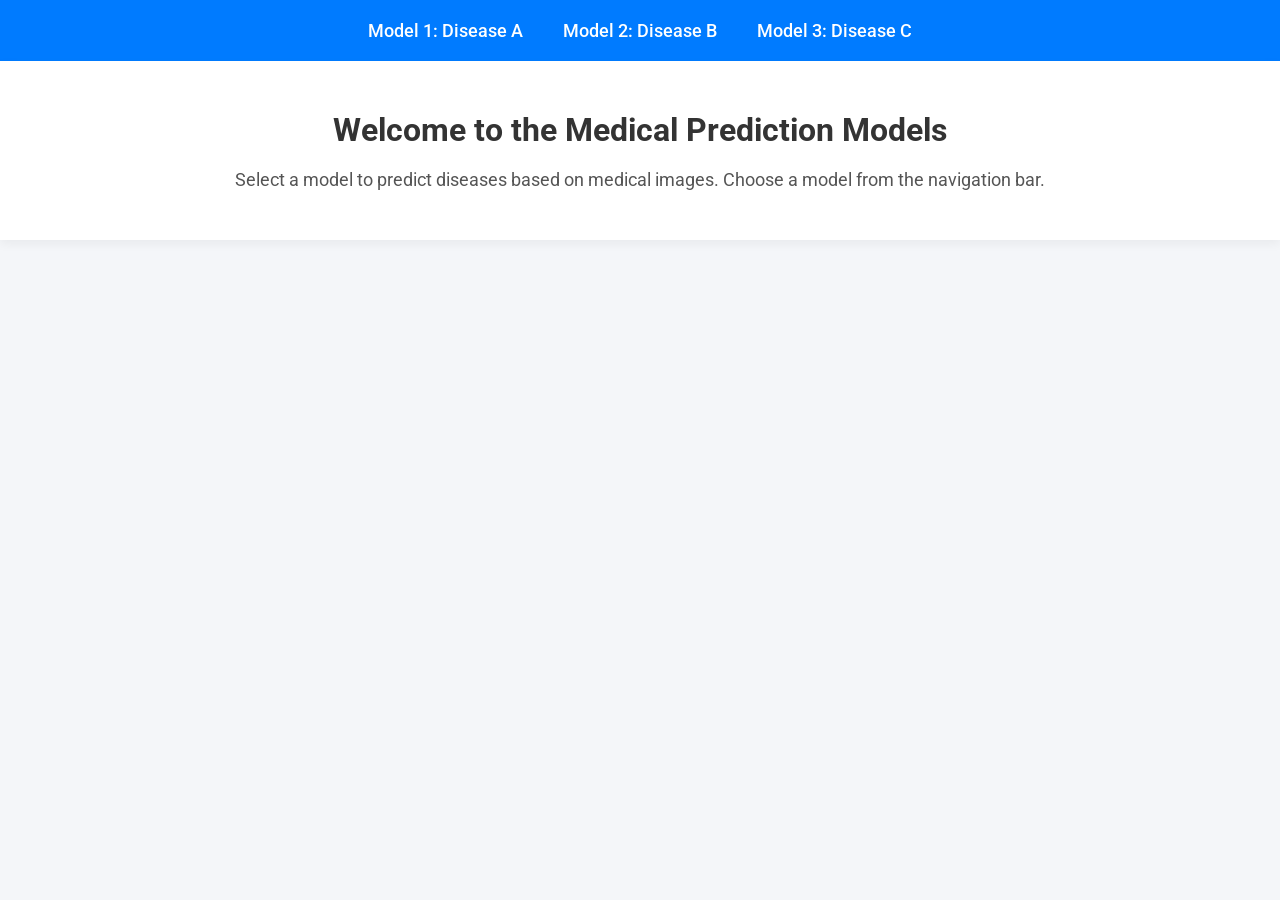
<file: index.html>
<!DOCTYPE html>
<html lang="en">
<head>
    <meta charset="UTF-8">
    <meta name="viewport" content="width=device-width, initial-scale=1.0">
    <title>Medical Prediction Models</title>
    <link rel="stylesheet" href="styles.css">
    <link href="https://fonts.googleapis.com/css2?family=Roboto:wght@400;500;700&display=swap" rel="stylesheet">
</head>
<body>
    <header>
        <div class="container">
            <nav>
                <ul>
                    <li><a href="model1.html">Model 1: Disease A</a></li>
                    <li><a href="model2.html">Model 2: Disease B</a></li>
                    <li><a href="model3.html">Model 3: Disease C</a></li>
                </ul>
            </nav>
        </div>
    </header>
    <main>
        <div class="container">
            <h1>Welcome to the Medical Prediction Models</h1>
            <p>Select a model to predict diseases based on medical images. Choose a model from the navigation bar.</p>
        </div>
    </main>
    
</body>
</html>
</file>
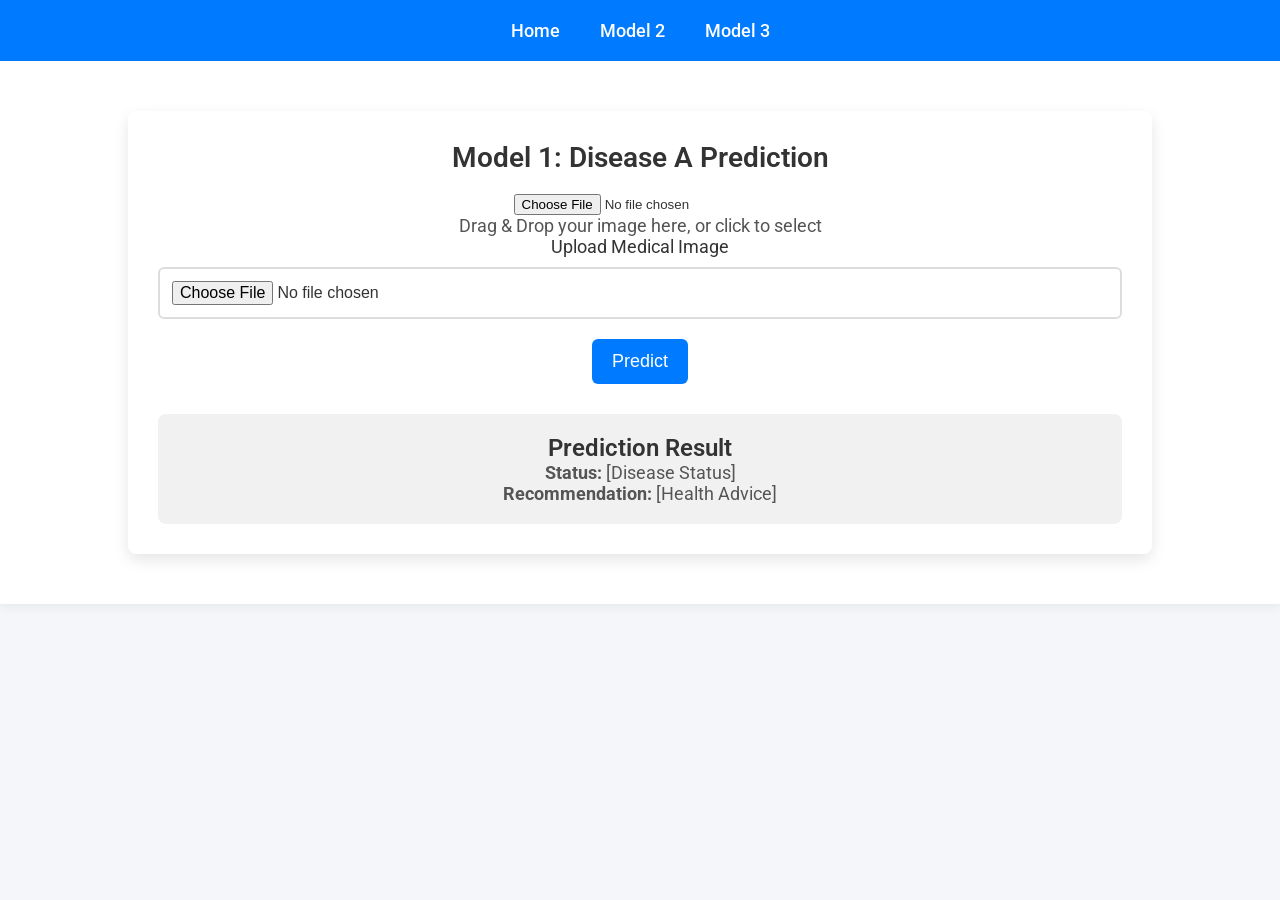
<file: model1.html>
<!DOCTYPE html>
<html lang="en">
<head>
    <meta charset="UTF-8">
    <meta name="viewport" content="width=device-width, initial-scale=1.0">
    <title>Model 1: Disease A Prediction</title>
    <link rel="stylesheet" href="styles.css">
    <link href="https://fonts.googleapis.com/css2?family=Roboto:wght@400;500;700&display=swap" rel="stylesheet">
</head>
<body>
    <header>
        <div class="container">
            <nav>
                <ul>
                    <li><a href="index.html">Home</a></li>
                    <li><a href="model2.html">Model 2</a></li>
                    <li><a href="model3.html">Model 3</a></li>
                </ul>
            </nav>
        </div>
    </header>
    <main>
        <div class="container">
            <div class="card">
                <h2>Model 1: Disease A Prediction</h2>
                <div class="upload-container" id="uploadContainer">
                    <input type="file" id="imageUpload1" name="image" accept="image/*" required>
                    <p>Drag & Drop your image here, or click to select</p>
                </div>
                <form action="/predict" method="POST" enctype="multipart/form-data">
                    <label for="imageUpload1">Upload Medical Image</label>
                    <input type="file" id="imageUpload1" name="image" accept="image/*" required>
                    <button type="submit">Predict</button>
                </form>
                <div id="predictionResult1">
                    <h3>Prediction Result</h3>
                    <p><strong>Status:</strong> [Disease Status]</p>
                    <p><strong>Recommendation:</strong> [Health Advice]</p>
                </div>
            </div>
        </div>
    </main>
    
</body>
</html>
</file>
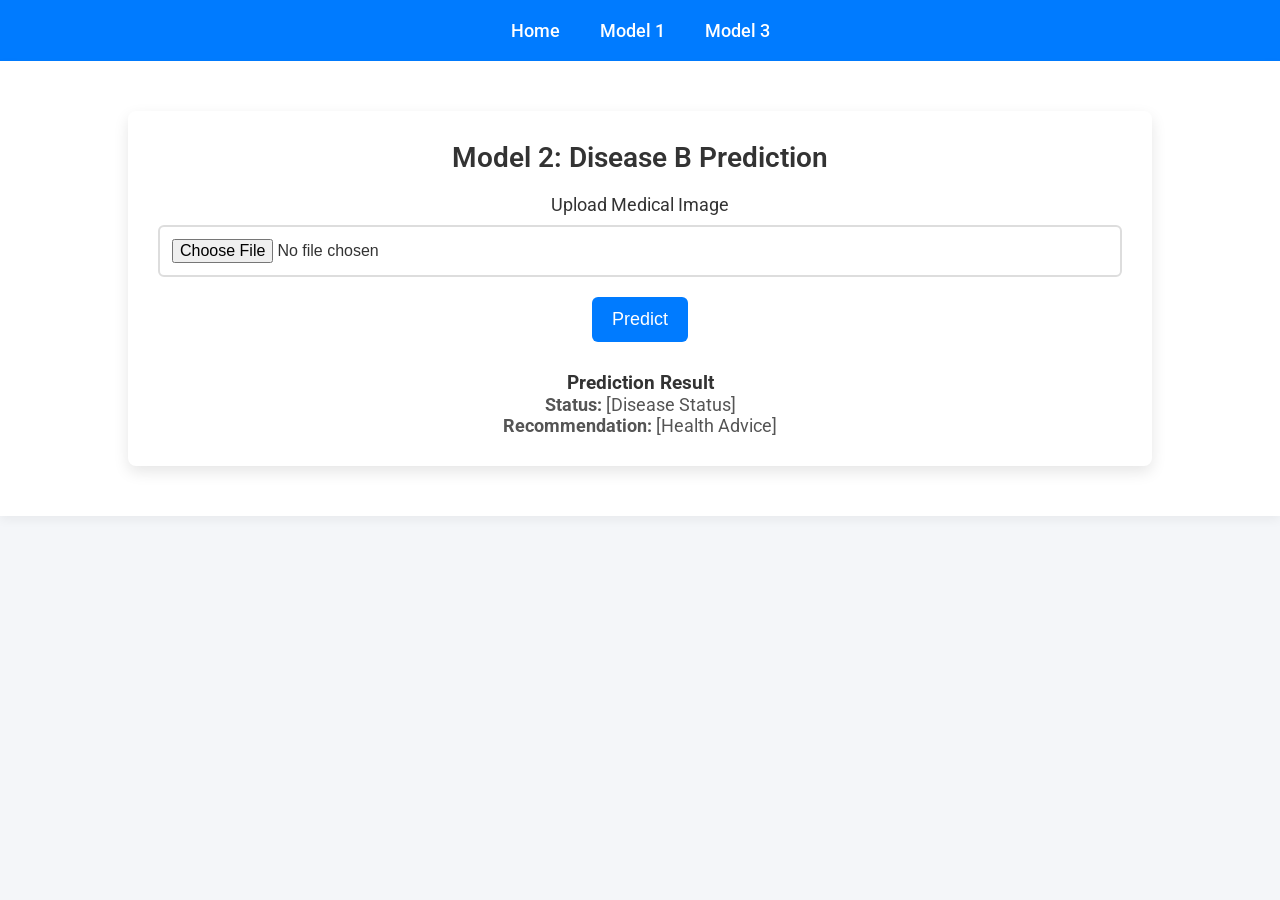
<file: model2.html>
<!DOCTYPE html>
<html lang="en">
<head>
    <meta charset="UTF-8">
    <meta name="viewport" content="width=device-width, initial-scale=1.0">
    <title>Model 2: Disease B Prediction</title>
    <link rel="stylesheet" href="styles.css">
    <link href="https://fonts.googleapis.com/css2?family=Roboto:wght@400;500;700&display=swap" rel="stylesheet">
</head>
<body>
    <header>
        <div class="container">
            <nav>
                <ul>
                    <li><a href="index.html">Home</a></li>
                    <li><a href="model1.html">Model 1</a></li>
                    <li><a href="model3.html">Model 3</a></li>
                </ul>
            </nav>
        </div>
    </header>
    <main>
        <div class="container">
            <div class="card">
                <h2>Model 2: Disease B Prediction</h2>
                <form action="/predict" method="POST" enctype="multipart/form-data">
                    <label for="imageUpload2">Upload Medical Image</label>
                    <input type="file" id="imageUpload2" name="image" accept="image/*" required>
                    <button type="submit">Predict</button>
                </form>
                <div id="predictionResult2">
                    <h3>Prediction Result</h3>
                    <p><strong>Status:</strong> [Disease Status]</p>
                    <p><strong>Recommendation:</strong> [Health Advice]</p>
                </div>
            </div>
        </div>
    </main>
    
</body>
</html>
</file>
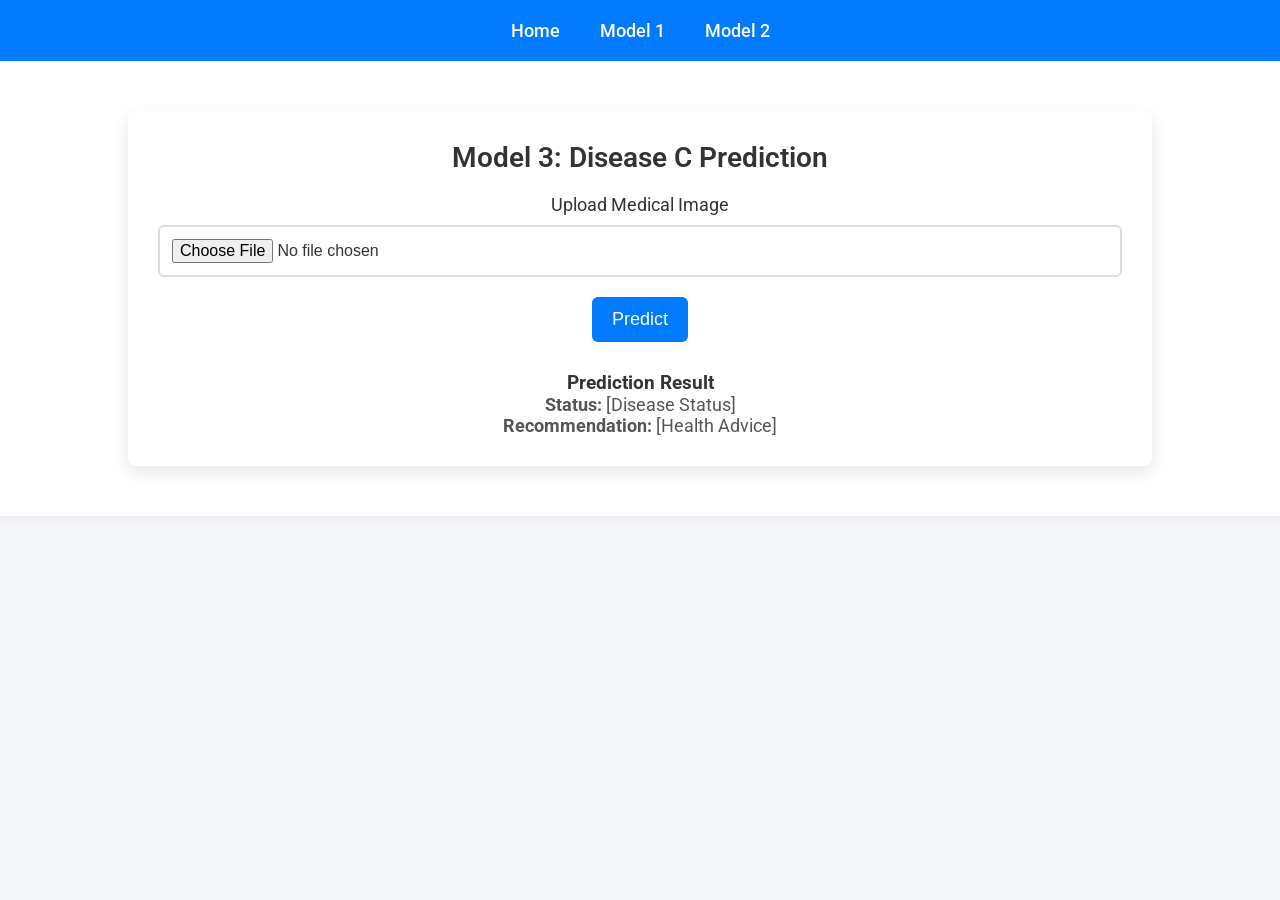
<file: model3.html>
<!DOCTYPE html>
<html lang="en">
<head>
    <meta charset="UTF-8">
    <meta name="viewport" content="width=device-width, initial-scale=1.0">
    <title>Model 3: Disease C Prediction</title>
    <link rel="stylesheet" href="styles.css">
    <link href="https://fonts.googleapis.com/css2?family=Roboto:wght@400;500;700&display=swap" rel="stylesheet">
</head>
<body>
    <header>
        <div class="container">
            <nav>
                <ul>
                    <li><a href="index.html">Home</a></li>
                    <li><a href="model1.html">Model 1</a></li>
                    <li><a href="model2.html">Model 2</a></li>
                </ul>
            </nav>
        </div>
    </header>
    <main>
        <div class="container">
            <div class="card">
                <h2>Model 3: Disease C Prediction</h2>
                <form action="/predict" method="POST" enctype="multipart/form-data">
                    <label for="imageUpload3">Upload Medical Image</label>
                    <input type="file" id="imageUpload3" name="image" accept="image/*" required>
                    <button type="submit">Predict</button>
                </form>
                <div id="predictionResult3">
                    <h3>Prediction Result</h3>
                    <p><strong>Status:</strong> [Disease Status]</p>
                    <p><strong>Recommendation:</strong> [Health Advice]</p>
                </div>
            </div>
        </div>
    </main>
    
</body>
</html>
</file>
<file: styles.css>
/* Reset CSS */
* {
    margin: 0;
    padding: 0;
    box-sizing: border-box;
}

body {
    font-family: 'Roboto', sans-serif;
    background-color: #f4f6f9;
    color: #333;
}

/* Container */
.container {
    width: 80%;
    max-width: 1200px;
    margin: 0 auto;
}

/* Header */
header {
    background-color: #007bff;
    padding: 20px 0;
    color: white;
    box-shadow: 0 4px 6px rgba(0, 0, 0, 0.1);
}

nav ul {
    display: flex;
    justify-content: center;
    list-style-type: none;
}

nav ul li {
    margin: 0 20px;
}

nav ul li a {
    text-decoration: none;
    color: white;
    font-size: 18px;
    font-weight: 500;
    transition: color 0.3s ease;
}

nav ul li a:hover {
    color: #ffd700;
}

/* Main Content */
main {
    padding: 50px 0;
    background-color: #ffffff;
    box-shadow: 0 4px 10px rgba(0, 0, 0, 0.05);
}

h1 {
    font-size: 32px;
    font-weight: 700;
    text-align: center;
    margin-bottom: 20px;
    color: #333;
}

p {
    font-size: 18px;
    text-align: center;
    color: #555;
}

/* Card Design */
.card {
    background-color: #fff;
    border-radius: 8px;
    padding: 30px;
    box-shadow: 0 6px 15px rgba(0, 0, 0, 0.1);
    text-align: center;
}

.card h2 {
    font-size: 28px;
    font-weight: 600;
    margin-bottom: 20px;
}

.card form {
    margin-bottom: 30px;
}

.card form label {
    display: block;
    font-size: 18px;
    margin-bottom: 10px;
    color: #333;
}

.card form input {
    width: 100%;
    padding: 12px;
    margin-bottom: 20px;
    font-size: 16px;
    border: 2px solid #ddd;
    border-radius: 6px;
    transition: border-color 0.3s ease;
}

.card form input:focus {
    border-color: #007bff;
}

.card form button {
    background-color: #007bff;
    color: white;
    border: none;
    border-radius: 6px;
    padding: 12px 20px;
    font-size: 18px;
    cursor: pointer;
    transition: background-color 0.3s ease;
}

.card form button:hover {
    background-color: #0056b3;
}

#predictionResult1 {
    margin-top: 30px;
    background-color: #f1f1f1;
    padding: 20px;
    border-radius: 8px;
}

#predictionResult1 h3 {
    font-size: 24px;
    font-weight: 600;
    color: #333;
}

#predictionResult1 p {
    font-size: 18px;
    color: #555;
}
</file>
